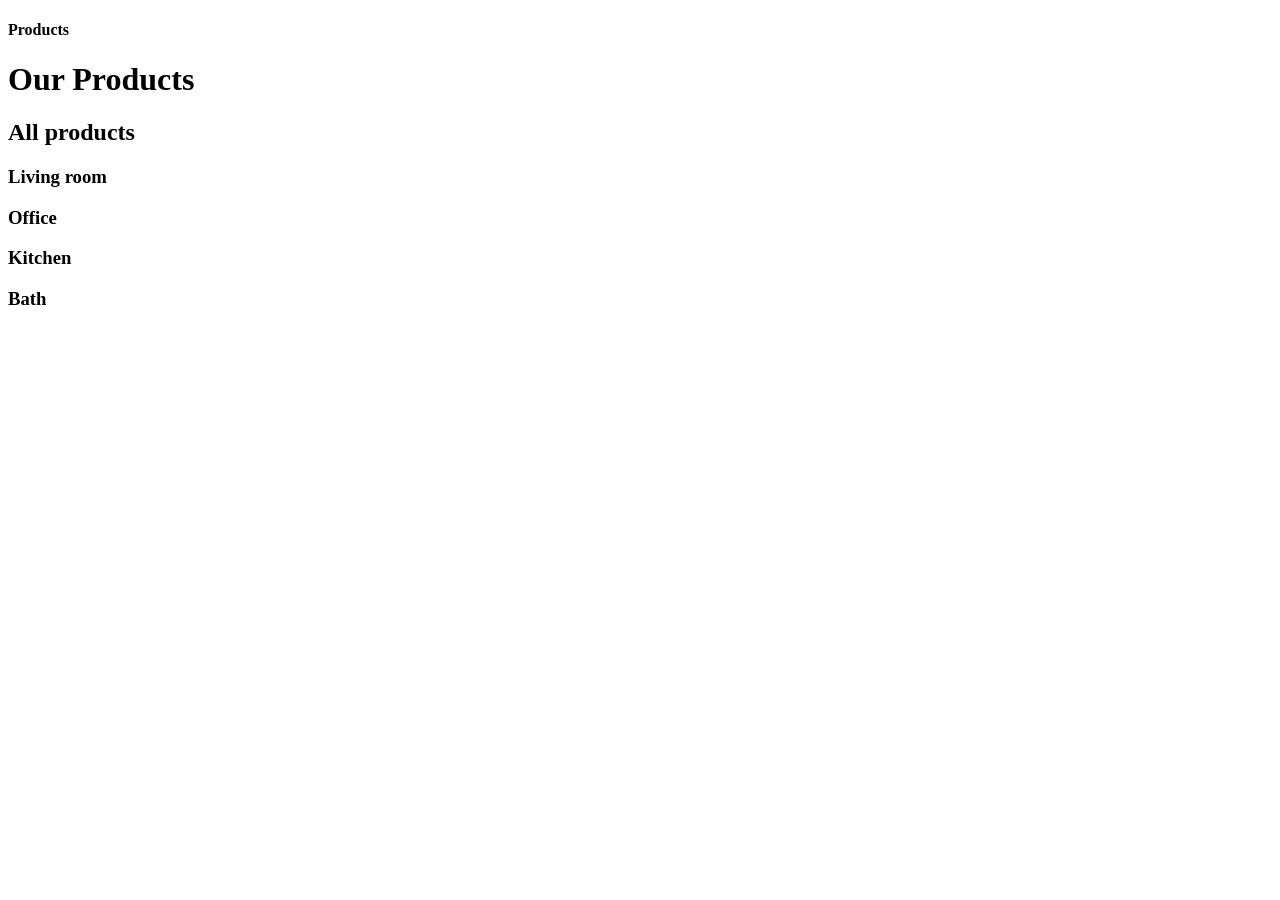
<file: baitap2.html>
<!DOCTYPE html>
<html lang="en">
<head>
    <meta charset="UTF-8">
    <meta name="viewport" content="width=device-width, initial-scale=1.0">
    <title>Document</title>
</head>
<body>
    <div>
        <h4>Products</h4>
    <h1>Our Products</h1>
    <h2>All products</h2>
    <h3>Living room</h3>
    <h3>Office</h3>
    <h3>Kitchen</h3>
    <h3>Bath</h3>
    </div>
</body>
</html>
</file>
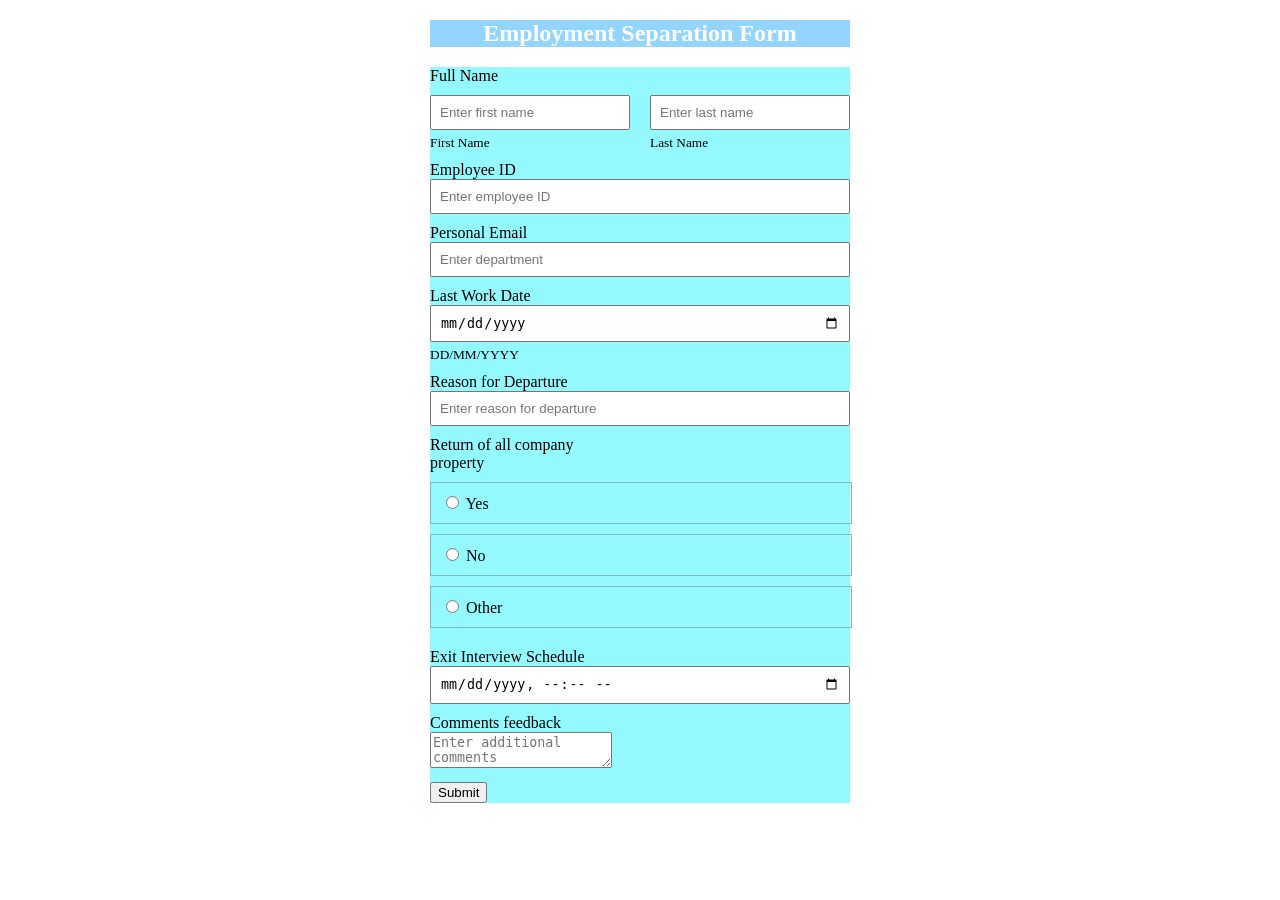
<file: baitap3.html>
<!DOCTYPE html>
<html lang="en">
<head>
    <meta charset="UTF-8">
    <meta name="viewport" content="width=device-width, initial-scale=1.0">
    <title>Document</title>
    <link rel="stylesheet" href="css/layout2.css"/>
</head>
<body>
    </header>
        <main>
            <header>
        <div class="container">
            <h2 style="text-align: center;">Employment Separation Form</h2>
        </div>
    </header>
            <form method="post" action="submit_form.php">
             <label>Full Name</label>

            <div class="name-row">
                <div class="name-box">
                    <input type="text" placeholder="Enter first name">
                    <small>First Name</small>
                 </div>

            <div class="name-box">
                    <input type="text" placeholder="Enter last name">
                    <small>Last Name</small>
                </div>
            </div>
                <div class="name-box2">
                    <label>Employee ID </label>
                    <input type="text" placeholder="Enter employee ID">
                 </div>
            <div class="name-box2">
                    <label>Personal Email </label>
                    <input type="text" placeholder="Enter department">
                    </div>
            <div class="name-box2">
                    <label>Last Work Date </label>
                    <input type="date" placeholder="date"><br>
                    <small>DD/MM/YYYY</small>
                    </div> 
            <div class="name-box2">
                    <label>Reason for Departure </label>
                    <input type="text" placeholder="Enter reason for departure">
                    </div>              
            <div class="name-box3">
                    <label>Return of all company property </label>
                    <div class="radio-group">
                    <input type="radio" name="property_return" value="yes"> Yes
                    </div>
                    <div class="radio-group">
                    <input type="radio" name="property_return" value="no"> No
                    </div>
                    <div class="radio-group">
                    <input type="radio" name="property_return" value="Other"> Other
                    </div>
                </div>
            <div class="name-box2">
                    <label>Exit Interview Schedule </label>
                    <input type="datetime-local" name="exit_interview" value="yes">
                    </div>  
            <div class="name-box2">
                    <label>Comments feedback </label>
                    <textarea placeholder="Enter additional comments"></textarea>
                    </div>
            <div class="name-box2">
                    <button type="submit">Submit</button>
                    </div>                               
            </form>
                 
</header>
</file>
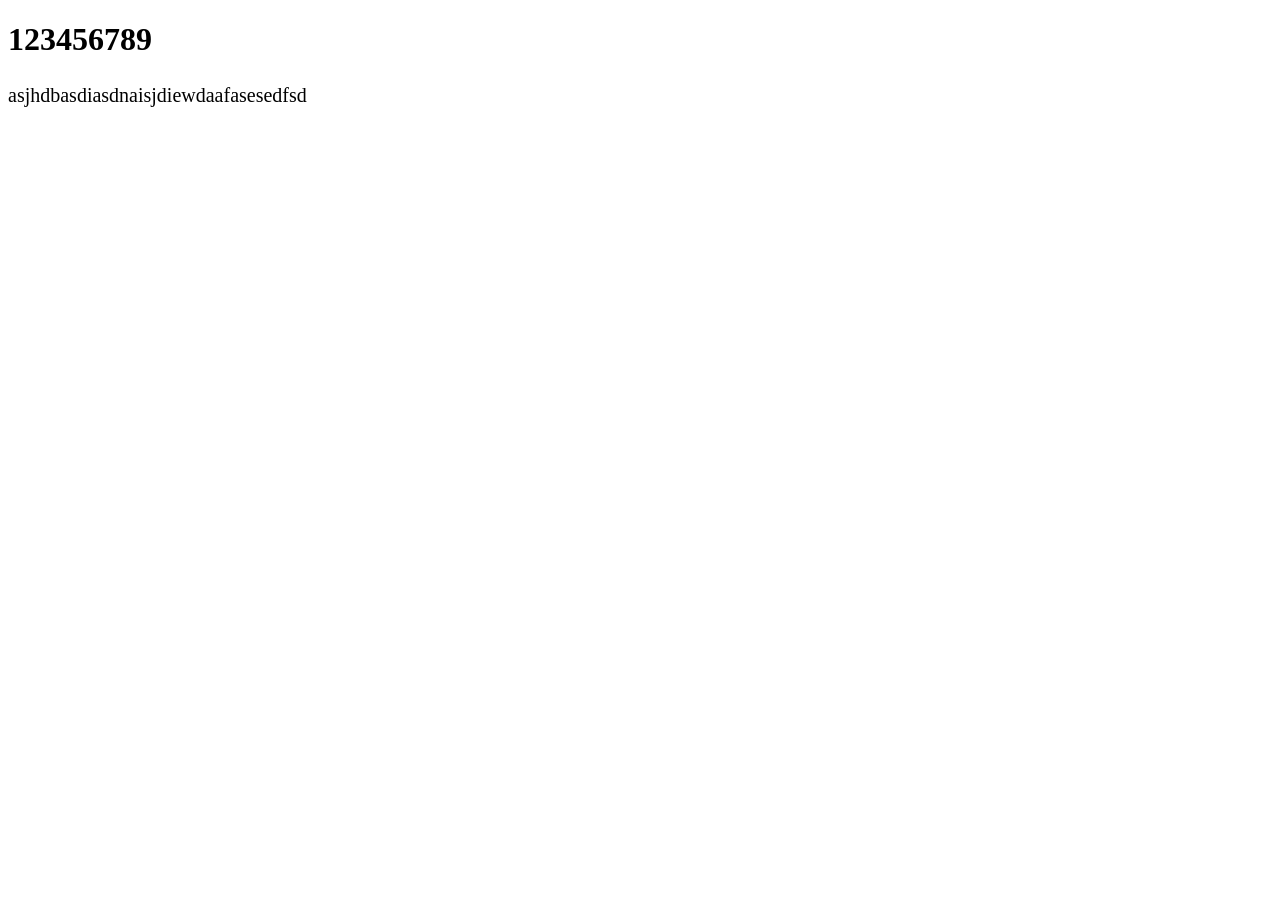
<file: detil.html>
<!DOCTYPE html>
<html lang="en">
<head>
    <meta charset="UTF-8">
    <meta name="viewport" content="width=device-width, initial-scale=1.0">
    <title>Document</title>
    <link rel="stylesheet" href="css/app.css"/>
</head>
<body>
    <h1>123456789</h1>
    <p>
        asjhdbasdiasdnaisjdiewdaafasesedfsd
    </p>
</body>
</html>
</file>
<file: css/layout2.css>
.name-row{
    display: flex;
    gap:20px;
}

.name-box{
    width:200px;
}

.name-box input{
    width:100%;
    padding:8px;
    box-sizing:border-box;
}

.name-box small{
    display:block;
    margin-top:5px;
}
.name-box2{
    width:200px;
}
.name-box2 input{
    width:210%;
    padding:8px;
    box-sizing:border-box;
}
.name-box2 small{
    display:block;
    margin-top:5px;
}
.name-box3{
    width:200px;
}
.radio-group{
    border:1px solid #7fb8c8;
    padding:10px;
    margin:10px 0;
    width:200%;
}
main{
    margin:0 auto;
    max-width: 420px;
}
header{
    text-align:center;
    margin-bottom:20px;
    color:#ffffff;
    background-color:#93d5ff;
}
form{
    display:flex;
    flex-direction:column;
    gap:10px;
    background-color:#94f8ff;
}
</file>
<file: css/app.css>
body{
    background-color: rgb(255, 255, 255);
}
h1{
   color: rgb(0, 0, 0);
}
p{
    color: black;
    font-size: 20px;
    line-height: 1.5;
    font-family: none;
    text-align: left;
    font-weight: none;
    text-decoration: none;
    text-transform: none;
}
ul{
    color: aliceblue;
}
ol{
    color: aquamarine;
}
table,th,td{
    border: 1px solid black; 
}
</file>
